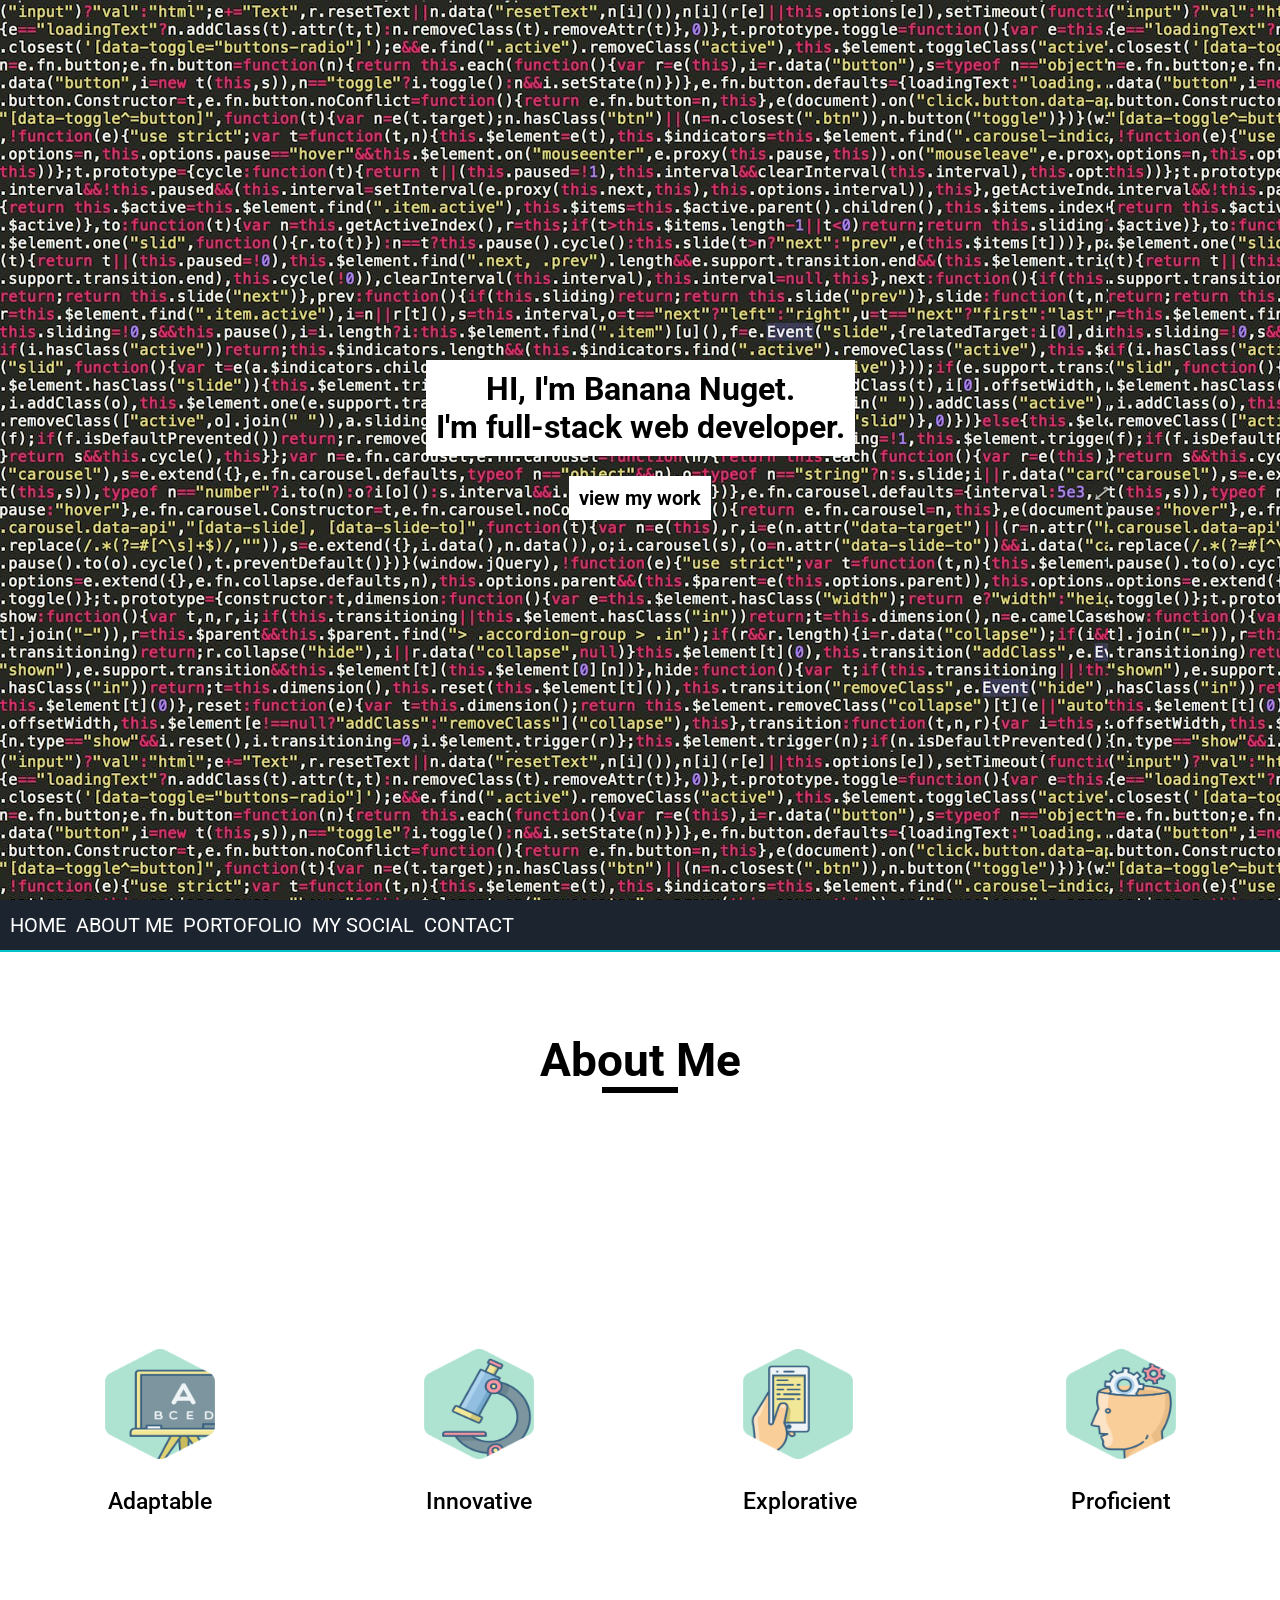
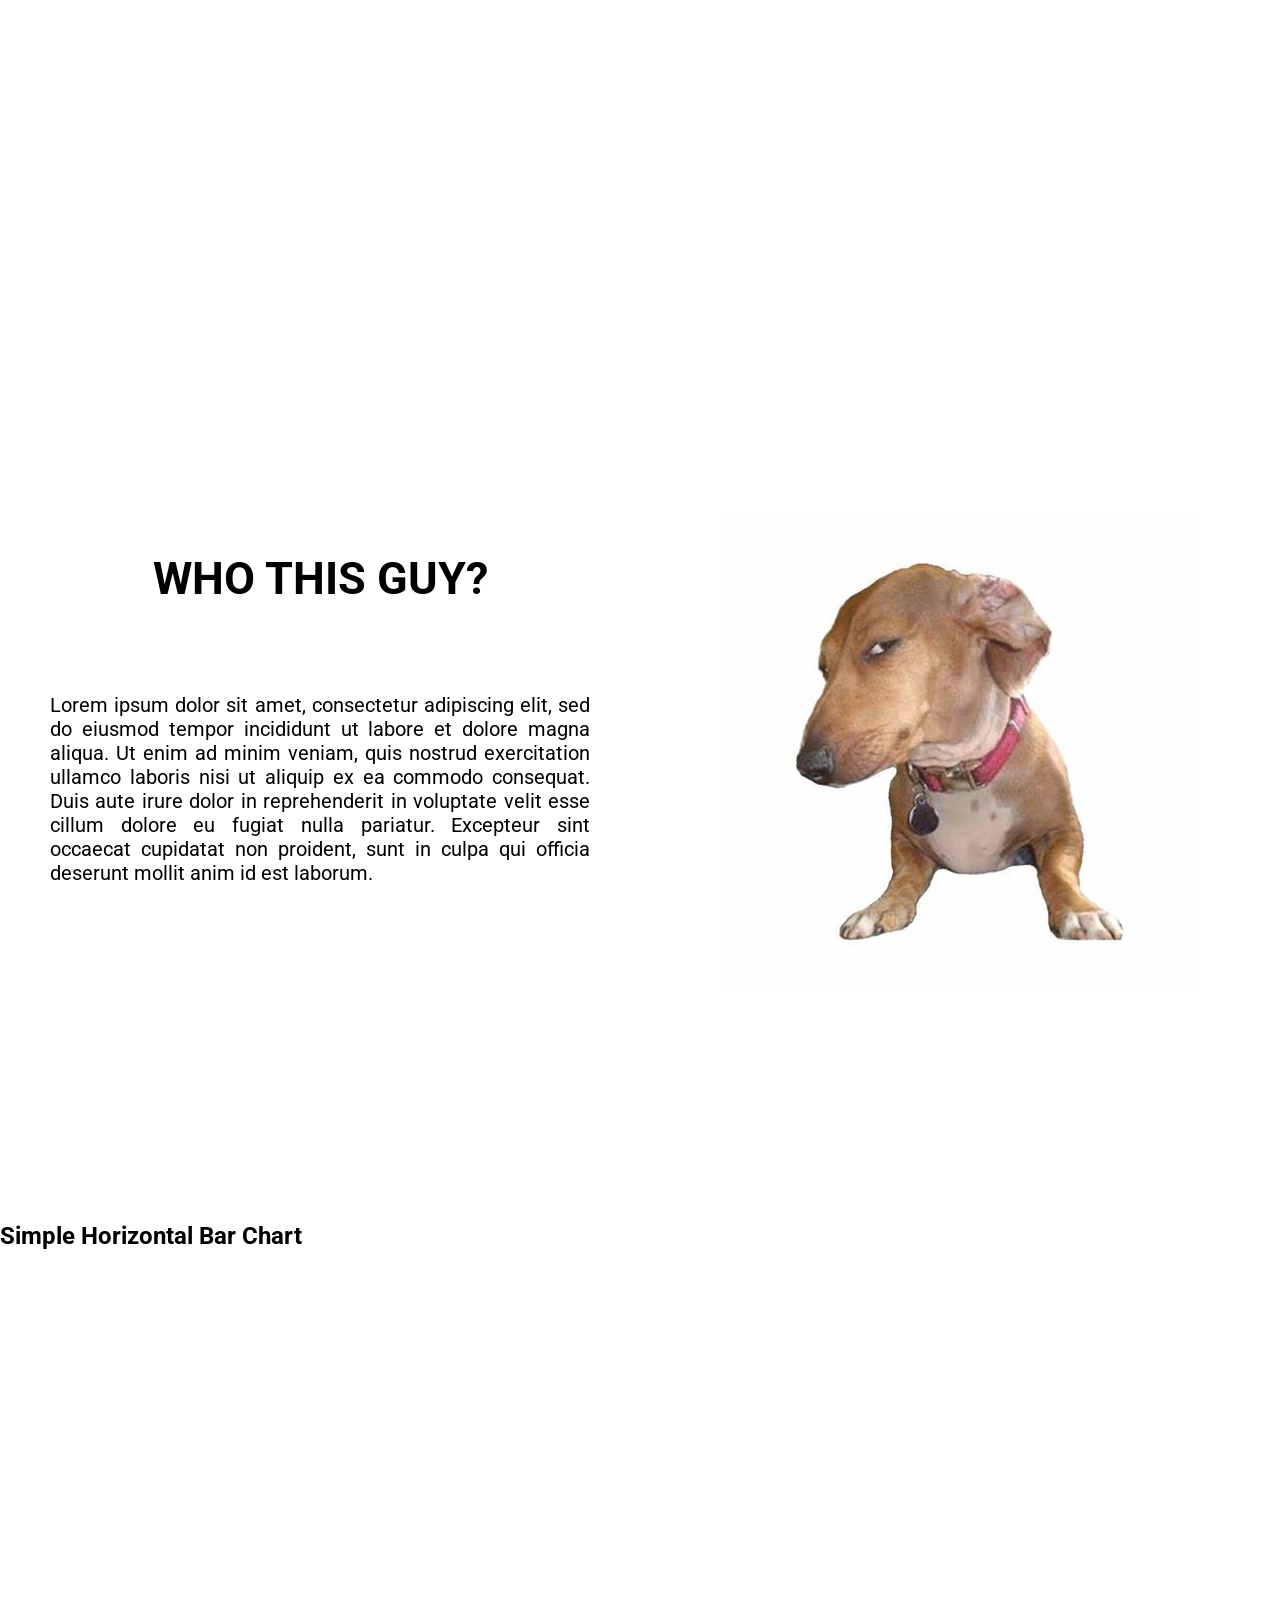
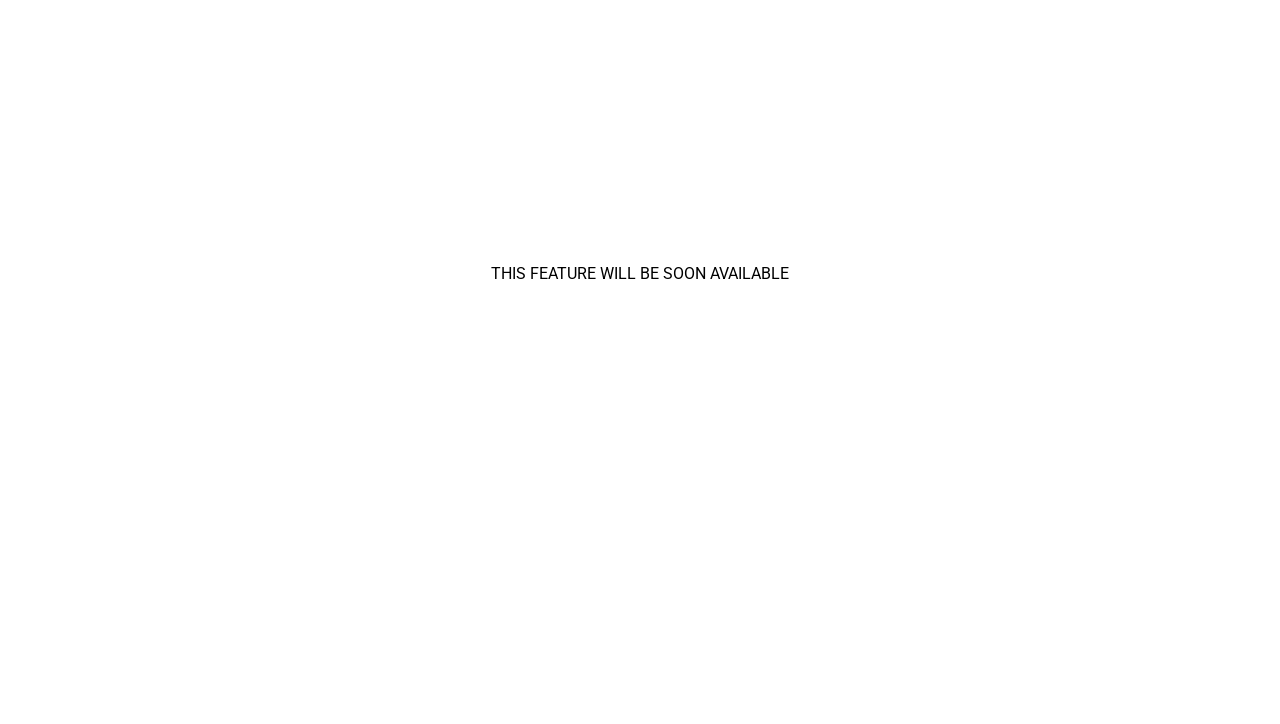
<file: index.html>
<!DOCTYPE html>
<html lang="en">
<head>
    <meta charset="UTF-8">
    <meta name="viewport" content="width=device-width, initial-scale=1.0">
    <title>Document</title>
    <link rel="stylesheet" href="styles.css">
    <link rel="preconnect" href="https://fonts.googleapis.com">
    <link rel="preconnect" href="https://fonts.gstatic.com" crossorigin>
    <link href="https://fonts.googleapis.com/css2?family=Roboto:ital,wght@0,100;0,300;0,400;0,500;0,700;0,900;1,100;1,300;1,400;1,500;1,700;1,900&display=swap" rel="stylesheet">
</head>
<body>



    <div class="introPage" id="home">
        <div id="intro">
            <h1>HI, I'm Banana Nuget.</h1>
            <h1>I'm full-stack web developer.</h1>
        </div>
        <div id="myWorkButton">
            <h1>view my work</h1>
        </div>
    </div>

    <div id="header">
        <ul>
            <li>
                <a href="#home">HOME</a>
            </li>
            <li>
                <a href="#aboutme">ABOUT ME</a>
            </li>
            <li>
                <a href="#porto">PORTOFOLIO</a>
            </li>
            <li><a href="#mySocial">MY SOCIAL</a>
            </li>
            <li>
                <a href="#contact">CONTACT</a>
            </li>
        </ul>
    </div>

    <div class="aboutMe" id="aboutme">
        <div id="aboutme1page">
            <h1>About Me</h1>
            <div id="underline"></div>
            <div class="contentSkill">
                <div>
                    <img style="width: 110px; height: 110px;" src="./assets/letter.png" alt="">
                    <p>Adaptable</p>
                </div>
                <div>
                    <img style="width: 110px; height: 110px;"src="./assets/science.png" alt="">
                    <p>Innovative</p>
                </div>
                <div>
                    <img style="width: 110px; height: 110px;"src="./assets/mobile.png" alt="">
                    <p>Explorative</p>
                </div>
                <div>
                    <img style="width: 110px; height: 110px;"src="./assets/configuration.png" alt="">
                    <p>Proficient</p>
                </div>
            </div>
        </div>
        <div id="aboutme2page">
            <div id="description">
                <h2>
                    WHO THIS GUY?
                </h2>
                <p>
                    Lorem ipsum dolor sit amet, consectetur adipiscing elit, sed do eiusmod tempor incididunt ut labore et dolore magna aliqua. Ut enim ad minim veniam, quis nostrud exercitation ullamco laboris nisi ut aliquip ex ea commodo consequat. Duis aute irure dolor in reprehenderit in voluptate velit esse cillum dolore eu fugiat nulla pariatur. Excepteur sint occaecat cupidatat non proident, sunt in culpa qui officia deserunt mollit anim id est laborum.
                </p>
            </div>
            <div id="aboutMeImage">
                <img src="./assets/sideeyes.jpg" alt="">
            </div>
        </div>
    </div>

    <div>
        <h2>Simple Horizontal Bar Chart</h2>
        <canvas id="myBarChart"></canvas>
    </div>
    
    <div id="comingSoon">
        THIS FEATURE WILL BE SOON AVAILABLE
    </div>
    <script src="logic.js"></script>

</body>
</html>
</file>
<file: styles.css>
html, body{
    font-family: "Roboto", sans-serif;
    scroll-behavior: smooth;
    width: 100%;
    padding: 0;
    margin: 0;
}
.introPage {
    /* width: 100%; */
    height: 100vh;
    background-image: url(./assets/background.jpg);
    display: flex;
    flex-direction: column;
    justify-content: center;
    align-items: center;
}

.introPage > div {
    background-color: white;
    width: fit-content;
    text-align: center;
}

.introPage > div > h1 {
    margin: 0;
}

#intro{
    padding: 10px;
}

#myWorkButton {
    margin: 20px;
    font-size: 10px;
    padding: 10px;
}

#header ul{
    display: flex;
    align-items: center;
    margin-top: 0;
    margin-bottom: 0;
    width: 100%;
    height: 50px;
    list-style: none;
    padding-left: 0;
    /* border-style: solid; */
    background-color: #1b242f;
    color: white;
}

#header li{
    font-size: 20px;
    margin-left: 10px;
    display: inline;
}

#header {
    padding: 0;
    color: red;
    width: 100%;
    border-bottom: 2px solid rgb(4, 194, 201);
}
#header a:link, #header a:visited {
    color: white;
    text-decoration: none;
}

.stickyHeader{
    position: sticky;
    top: 0;
    padding-bottom: 10px;
}

.aboutMe {
    padding-top: 50px;
    height: 200vh;
    display: flex;
    flex-wrap: wrap;
}

#aboutme1page {
    /* grid: 2; */
    height: 50%;
    width: 100%;
    display: flex;
    justify-content: start;
    align-items: center;
    flex-direction: column;
    font-size: 23px;
    font-weight: 500;
}

#aboutme1page > h1 {
    height: fit-content;
    margin-bottom: 0;
}

.contentSkill{
    margin-top: 20%;
    width: 100%;
    display: flex;
    justify-content: space-around;
}

.contentSkill  > div > p {
    text-align: center;
}

#underline {
    width: 70px;
    border-style: solid;
}

#aboutme2page {
    display: flex;
    
}

#aboutme2page > div {
    display: flex;
    flex-direction: column;
    align-items: center;
    text-align: justify;
    width: 50%;
}

#description {
    font-size: 30px;
}
#description > p {
    font-size: 20px;
    margin: 50px;
}

canvas {
    max-width: 600px;
    margin: auto;
}

#comingSoon {
    height: 100vh;
    display: flex;
    justify-content: center;
    align-items: center;
}
</file>
